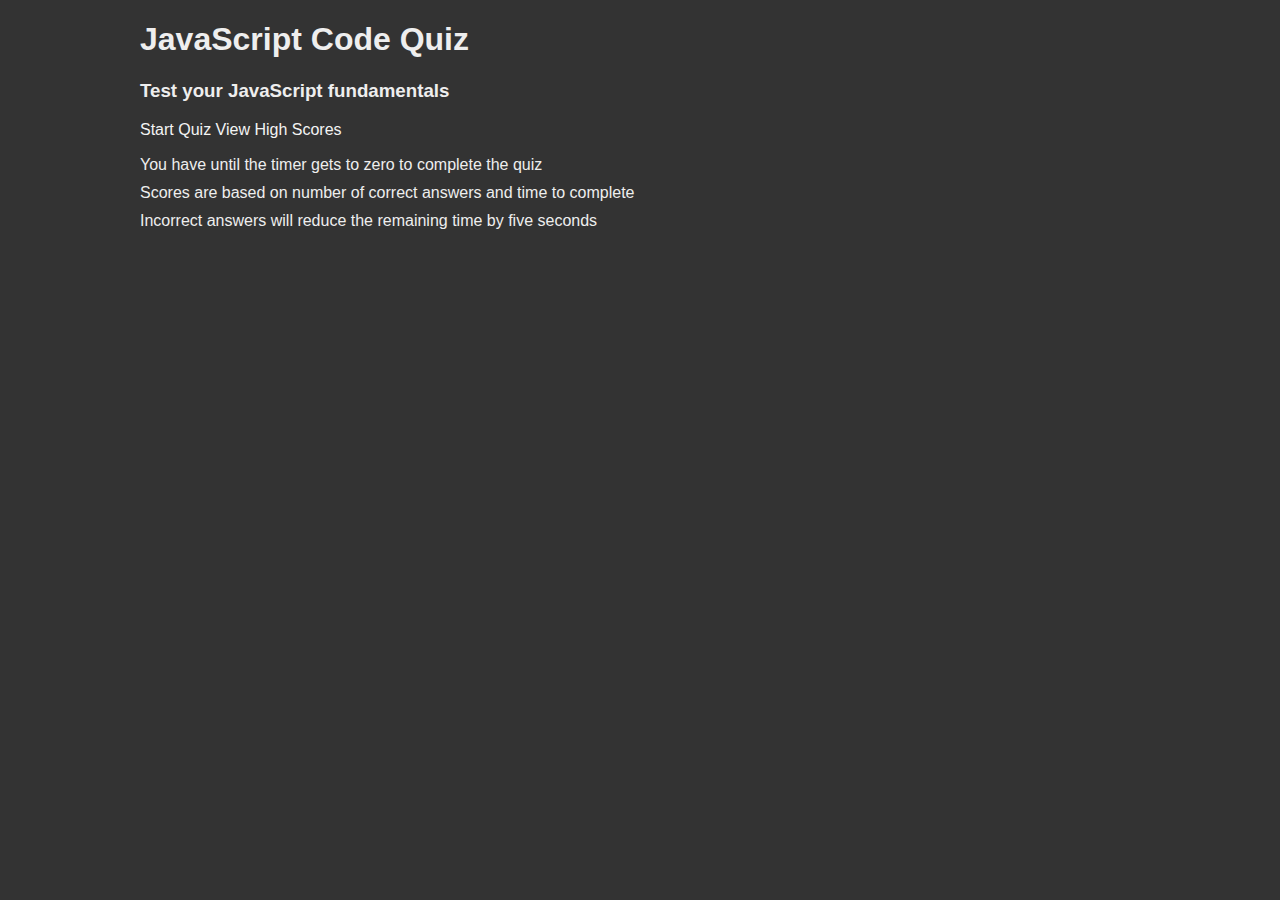
<file: index.html>
<!DOCTYPE html>
<html lang="en">

<head>
    <meta charset="UTF-8">
    <meta http-equiv="X-UA-Compatible" content="IE=edge">
    <meta name="viewport" content="width=device-width, initial-scale=1.0">
    <title>JavaScript Code Quiz</title>
    <!-- favicon -->
    <link rel="shortcut icon" href="./assets/img/test-quiz.svg" type="image/x-icon">
    <!-- Font Awesome Icons -->
    <link rel="stylesheet" href="https://cdnjs.cloudflare.com/ajax/libs/font-awesome/5.15.2/css/all.min.css"
        integrity="sha512-HK5fgLBL+xu6dm/Ii3z4xhlSUyZgTT9tuc/hSrtw6uzJOvgRr2a9jyxxT1ely+B+xFAmJKVSTbpM/CuL7qxO8w=="
        crossorigin="anonymous" />
    <!-- Bootswatch Darkly theme - Bootstrap -->
    <link rel="stylesheet" href="https://bootswatch.com/4/darkly/bootstrap.min.css">
    <!-- CSS -->
    <link rel="stylesheet" href="./assets/css/style.css">
    <link rel="stylesheet" href="./assets/css/index.css">
</head>

<body>
    <main>
        <div class="jumbotron jumbotron-fluid">
            <section class="container contain-max text-center">
                <h1 class="font-weight-bold"><i class="fab fa-js-square fa-2x"></i> JavaScript Code Quiz</h1>
                <h3 class="mt-4 mb-3">Test your JavaScript fundamentals</h3>
                <div class="container">
                    <a href="./html/quiz.html" class="btn btn-primary mx-2">Start Quiz</a>
                    <a href="./html/highscores.html" class="btn btn-outline-primary mx-2">View High Scores</a>
                </div>
            </section>
        </div>

        <section class="container contain-max">
            <ul class="list-group text-center">
                <li class="list-group-item">You have until the timer gets to zero to complete the quiz</li>
                <li class="list-group-item">Scores are based on number of correct answers and time to complete</li>
                <li class="list-group-item">Incorrect answers will reduce the remaining time by five seconds</li>
            </ul>
        </section>
    </main>
</body>

</html>
</file>
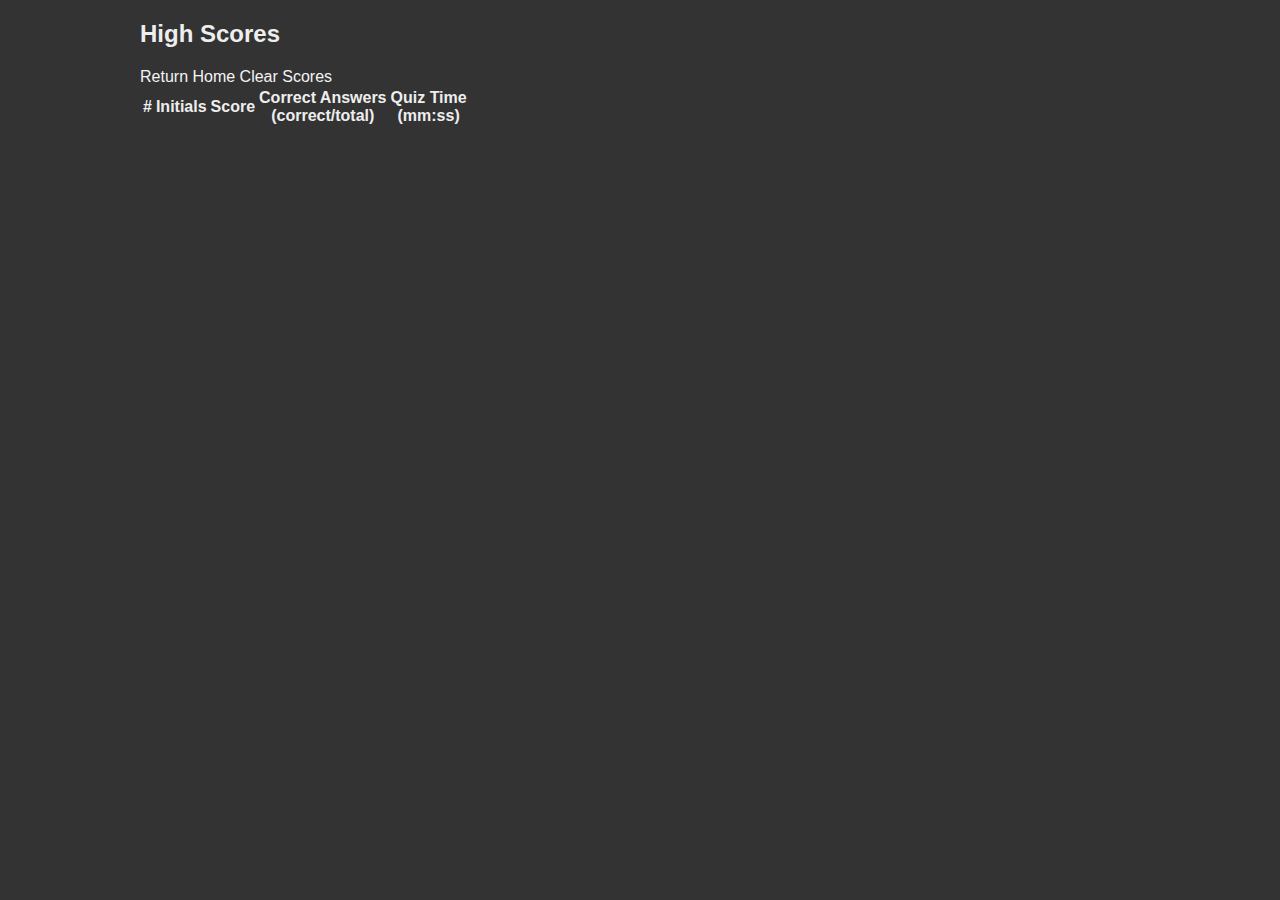
<file: html/highscores.html>
<!DOCTYPE html>
<html lang="en">

<head>
    <meta charset="UTF-8">
    <meta http-equiv="X-UA-Compatible" content="IE=edge">
    <meta name="viewport" content="width=device-width, initial-scale=1.0">
    <title>JS Quiz | High Scores</title>
    <!-- favicon -->
    <link rel="shortcut icon" href="../assets/img/test-quiz.svg" type="image/x-icon">
    <!-- Bootswatch Darkly theme - Bootstrap -->
    <link rel="stylesheet" href="https://bootswatch.com/4/darkly/bootstrap.min.css">
    <!-- CSS -->
    <link rel="stylesheet" href="../assets/css/style.css">
</head>

<body>
    <main class="container contain-max text-center">
        <!-- Heading -->
        <section class="my-4">
            <div class="">
                <h2 class="font-weight-bold">High Scores</h2>
            </div>
        </section>

        <!-- Navigation -->
        <nav>
            <div class="">
                <!-- <a href="/" class="btn btn-outline-primary mx-2">Return Home</a> -->
                <a href="https://spfave.github.io/javascript-code-quiz/" class="btn btn-outline-primary mx-2">Return
                    Home</a>
                <a href="#" id="btn-clear" class="btn btn-outline-primary mx-2">Clear Scores</a>
            </div>
        </nav>

        <!-- Scores Table -->
        <table class="table table-striped table-dark table-sm table-hover my-4">
            <thead>
                <tr>
                    <th class="align-top">#</th>
                    <th class="align-top">Initials</th>
                    <th class="align-top">Score</th>
                    <th class="align-top">Correct Answers<br>(correct/total)</th>
                    <th class="align-top">Quiz Time<br>(mm:ss)</th>
                </tr>
            </thead>
            <tbody id="scores-table"></tbody>
        </table>
    </main>

    <!-- JavaScript -->
    <script src="../assets/js/highscores.js"></script>
</body>

</html>
</file>
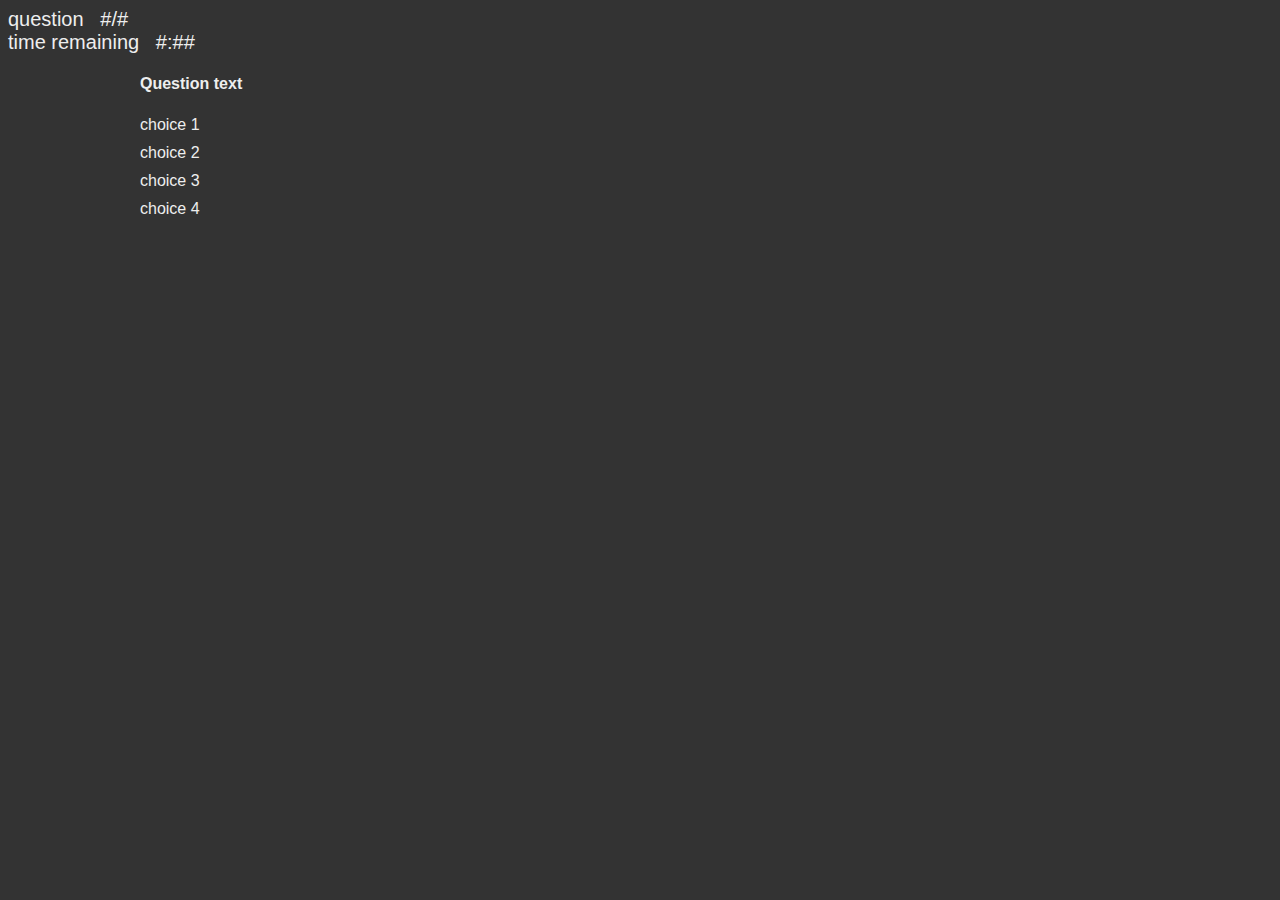
<file: html/quiz.html>
<!DOCTYPE html>
<html lang="en">

<head>
    <meta charset="UTF-8">
    <meta http-equiv="X-UA-Compatible" content="IE=edge">
    <meta name="viewport" content="width=device-width, initial-scale=1.0">
    <title>JS Quiz</title>
    <!-- favicon -->
    <link rel="shortcut icon" href="../assets/img/test-quiz.svg" type="image/x-icon">
    <!-- Bootswatch Darkly theme - Bootstrap -->
    <link rel="stylesheet" href="https://bootswatch.com/4/darkly/bootstrap.min.css">
    <!-- CSS -->
    <link rel="stylesheet" href="../assets/css/style.css">
    <link rel="stylesheet" href="../assets/css/quiz.css">
</head>

<body>
    <header class="navbar d-flex justify-content-center">
        <p class="navbar-text mr-5">question &nbsp; <span id="question-num">#</span>/<span id="num-questions">#</span>
        </p>
        <p id="quiz-time" class="navbar-text ml-5">time remaining &nbsp; <span id="quiz-timer">#:##</span></p>
    </header>

    <main class="container contain-max">
        <!-- Questions -->
        <section id="question-card" class="card">
            <div class="card-header question">
                <h4 id="question-text">Question text</h4>
            </div>
            <div class="card-body">
                <ul id="choices-list" class="list-group">
                    <li class="list-group-item list-group-item-action choice" data-text="">choice 1</li>
                    <li class="list-group-item list-group-item-action choice" data-text="">choice 2</li>
                    <li class="list-group-item list-group-item-action choice" data-text="">choice 3</li>
                    <li class="list-group-item list-group-item-action choice" data-text="">choice 4</li>
                </ul>
            </div>
        </section>

        <!-- Quiz Results -->
        <section id="quiz-result" class="text-center" hidden>
            <div class="my-4">
                <h2 id="quiz-message"></h2>
                <h4>Quiz score: <span id="quiz-score"></span></h4>
            </div>

            <form class="d-flex flex-column align-items-center my-2">
                <div class="form-group">
                    <label for="initials">Record your score</label>
                    <input type="text" id="initials" class="form-control text-center" name="initials"
                        placeholder="Enter your initials">
                </div>
                <button type="submit" id="btn-submit-score" class="btn btn-primary">Submit Score</button>
            </form>
        </section>
    </main>

    <!-- JavaScript -->
    <script src="../assets/data/questions.js"></script>
    <script src="../assets/js/quiz.js"></script>
</body>

</html>
</file>
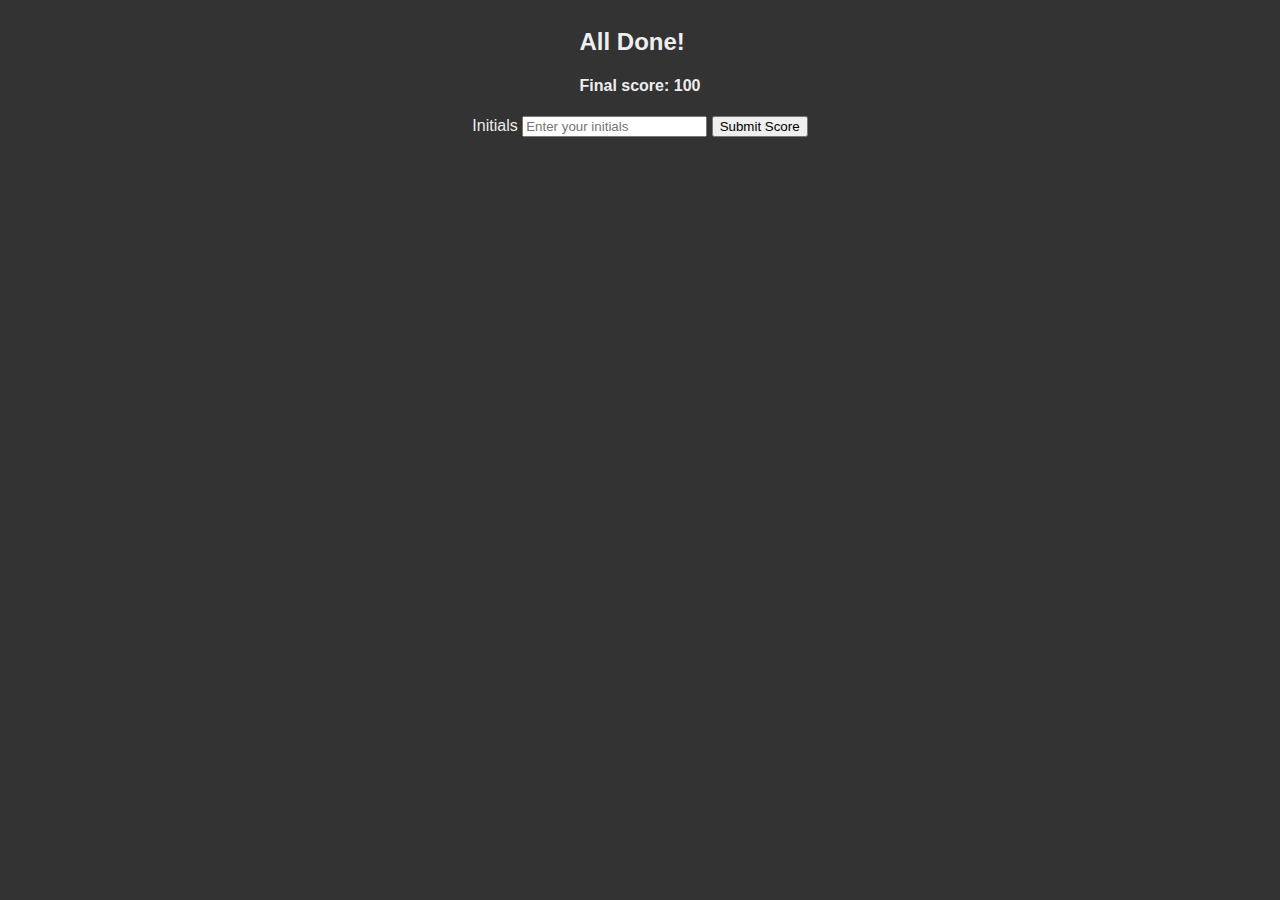
<file: html/scoresubmission.html>
<!DOCTYPE html>
<html lang="en">

<head>
    <meta charset="UTF-8">
    <meta http-equiv="X-UA-Compatible" content="IE=edge">
    <meta name="viewport" content="width=device-width, initial-scale=1.0">
    <title>JS Quiz | Score Submission</title>
    <!-- CSS -->
    <link rel="stylesheet" href="../assets/css/style.css">
</head>

<body>
    <main class="flex-col">
        <section class="title">
            <h2>All Done!</h2>
            <h4>Final score: <span id="score">100</span></h4>
        </section>

        <form action="">
            <label for="initials">Initials</label>
            <input type="text" id="initials" name="initials" placeholder="Enter your initials">
            <button type="submit">Submit Score</button>
        </form>
    </main>
</body>

</html>
</file>
<file: assets/css/index.css>
/* Landing Section */
.landing .title h1 {
  font-size: 2rem;
}

.landing .title h1 i {
  color: #fcdc00;
}

.landing .description {
  max-width: 600px;
}

.landing .description ul li::before {
  font-family: "Font Awesome 5 free";
  content: "\f1c9 \00a0\00a0";
}
</file>
<file: assets/css/quiz.css>
/* Header */
header p {
  color: var(--color-theme);
  font-size: 1.25rem;
  margin: 0;
}

/* Question Card */
.list-group-item-action:hover {
  background-color: var(--color-theme-fade);
  cursor: pointer;
}
</file>
<file: assets/css/style.css>
/* Reset */
* {
  box-sizing: border-box;
}

a {
  text-decoration: none;
  color: #f4f4f4;
}

/* Tags */
body {
  color: #eee;
  background-color: #333;
  font-family: Arial, Helvetica, sans-serif;
}

main {
  max-width: 1000px;
  margin: auto;
}

ul {
  list-style: none;
  padding: 0;
}

ul li {
  line-height: 1.25;
  margin-bottom: 0.5rem;
}

/* Utility Classes */
.flex-col {
  display: flex;
  flex-direction: column;
  align-items: center;
}

.center {
  text-align: center;
}

.btn-link {
  display: block;
  border: 1px solid #f4f4f4;
  border-radius: 5px;
  width: fit-content;
  margin: 1rem auto;
  padding: 0.5rem 1rem;
}
</file>
